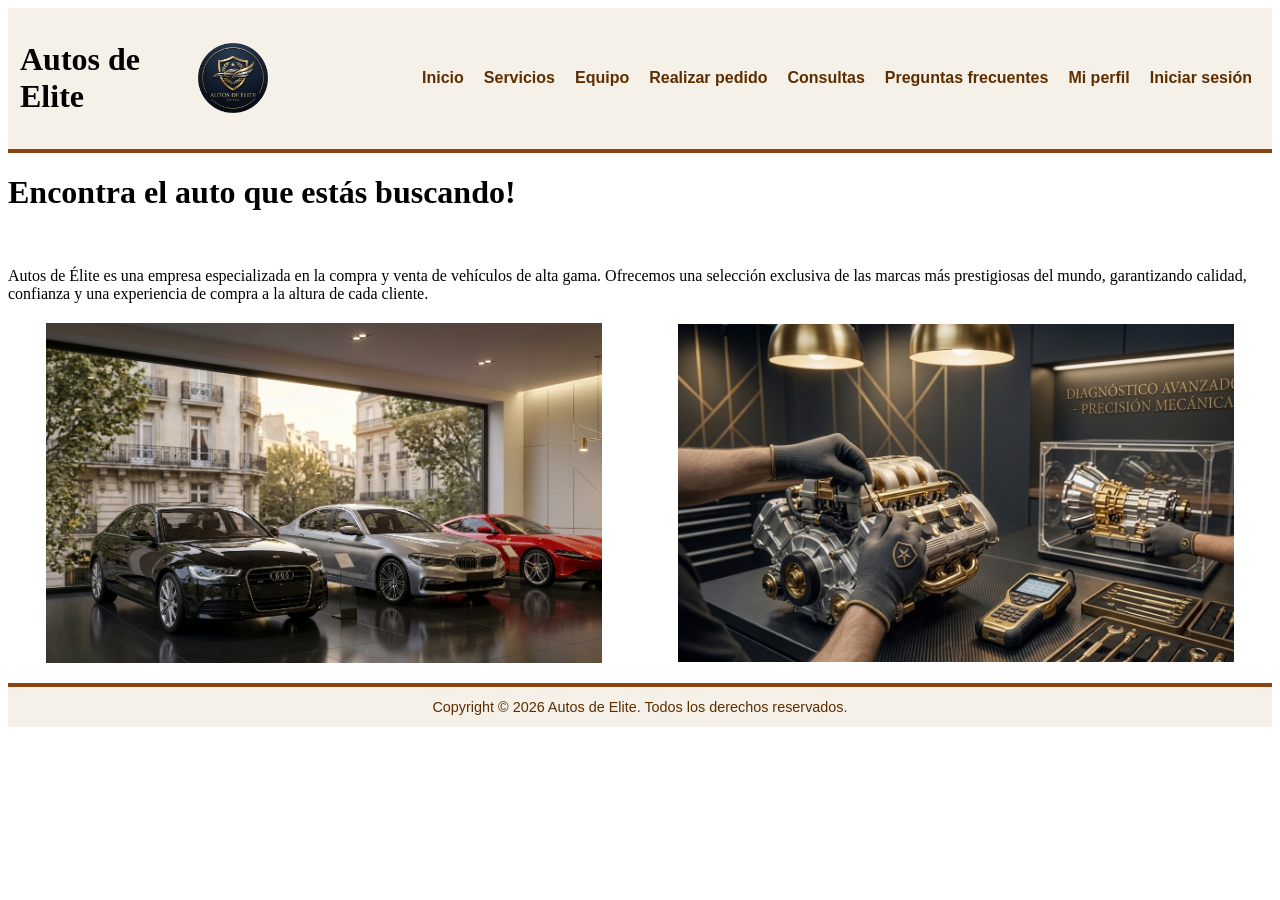
<file: index.html>
<!DOCTYPE html>
<html lang="es">
<head>
    <meta charset="UTF-8">
    <meta http-equiv="X-UA-Compatible" content="IE=edge">
    <meta name="viewport" content="width=device-width, initial-scale=1.0">
    <link rel="stylesheet" href="css/style.css">
    <title>Inicio</title>
</head>
<body>
    <header>
    <div id="logo">
        <h1>Autos de Elite</h1>
        <img src="assets/favicon/IconoEmpresa.png"  alt="Logo" style="width:70px;">
    </div>

    <nav id="menu-links">
        <a href="index.html">Inicio</a>
        <a href="pages/servicios.html">Servicios</a>
        <a href="pages/equipo.html">Equipo</a>
        <a href="pages/pedido.html">Realizar pedido</a>
        <a href="pages/contacto.html">Consultas</a>
        <a href="pages/faq.html">Preguntas frecuentes</a>
        <a href="pages/perfil.html">Mi perfil</a>
        <a href="pages/login.html">Iniciar sesión</a>
    </nav>
</header>
    <h1>Encontra el auto que estás buscando! </h1>
    <br>
    <div>
        <p> Autos de Élite es una empresa especializada en la compra y venta de vehículos de alta gama. Ofrecemos una selección exclusiva de las marcas más prestigiosas del mundo, garantizando calidad, confianza y una experiencia de compra a la altura de cada cliente.</p>
    </div>
    
    <div id="img-inicio">
        <img src="assets/img/autos.png" alt="Autos">
        <img src="assets/img/taller.png" alt="Taller">
    </div>
    

    <footer id="footer">
    <p> Copyright © 2026 Autos de Elite. Todos los derechos reservados. </p>
    </footer>
</body>

</html>
</file>
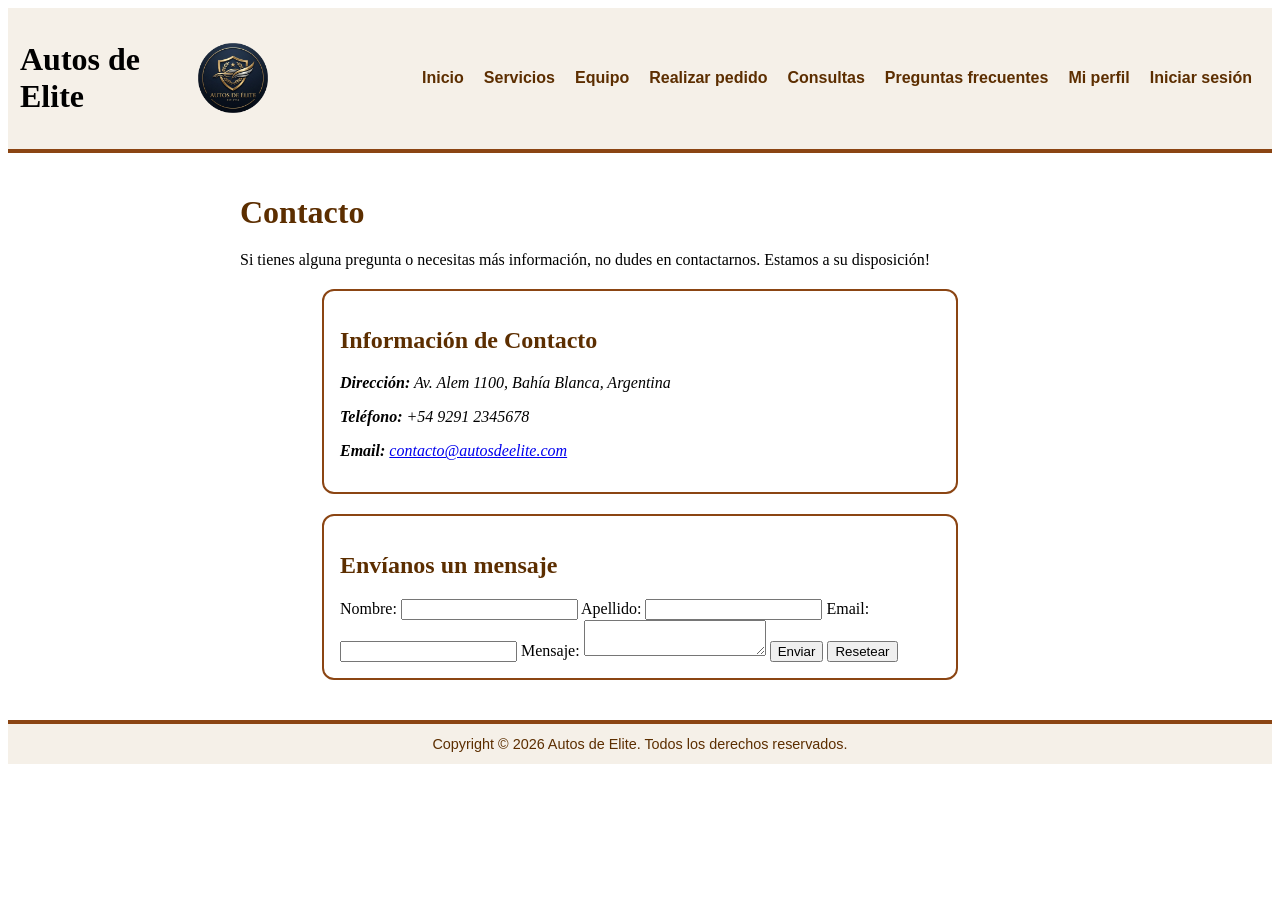
<file: pages/contacto.html>
<!DOCTYPE html>
<html lang="es">
<head>
    <meta charset="UTF-8">
    <meta name="viewport" content="width=device-width, initial-scale=1.0">
    <link rel="stylesheet" href="../css/style.css">
    <title>Contacto</title>
</head>
<body>
    <header>
        <!-- Logo de la empresa -->
        <div id="logo">
            <h1>Autos de Elite</h1>
            <img src="../assets/favicon/IconoEmpresa.png"  alt="Logo" style="width:70px;">
        </div>
        
        <nav id="menu-links">
            <a href="../index.html">Inicio</a>
            <a href="../pages/servicios.html">Servicios</a>
            <a href="../pages/equipo.html">Equipo</a>
            <a href="../pages/pedido.html">Realizar pedido</a>
            <a href="../pages/contacto.html">Consultas</a>
            <a href="../pages/faq.html">Preguntas frecuentes</a>
            <a href="../pages/perfil.html">Mi perfil</a>
            <a href="../pages/login.html">Iniciar sesión</a>
        </nav>
    </header>

    <!-- Sección de contacto -->
<div class="contenedor-contacto">

    <h1>Contacto</h1>
    <p>Si tienes alguna pregunta o necesitas más información, no dudes en contactarnos. Estamos a su disposición!</p>

    <div class="recuadro-marron">
        <h2>Información de Contacto</h2>
        <address>
            <p><strong>Dirección:</strong> Av. Alem 1100, Bahía Blanca, Argentina</p>
            <p><strong>Teléfono:</strong> +54 9291 2345678</p>
            <p><strong>Email:</strong> <a href="mailto:contacto@autosdeelite.com">contacto@autosdeelite.com</a></p>
        </address>
    </div>

    <div class="recuadro-marron">
        <h2>Envíanos un mensaje</h2>
        <form action="procesar_formulario.php" method="post">
            <label for="nombre">Nombre:</label>
            <input type="text" id="nombre" name="nombre" required>

            <label for="apellido">Apellido:</label>
            <input type="text" id="apellido" name="apellido" required>

            <label for="email">Email:</label>
            <input type="email" id="email" name="email" required>

            <label for="mensaje">Mensaje:</label>
            <textarea id="mensaje" name="mensaje" required></textarea>

            <button type="submit">Enviar</button>
            <button type="reset">Resetear</button>
        </form>
    </div>

</div>

<footer id="footer">
    <p>Copyright © 2026 Autos de Elite. Todos los derechos reservados.</p>
</footer>
</file>
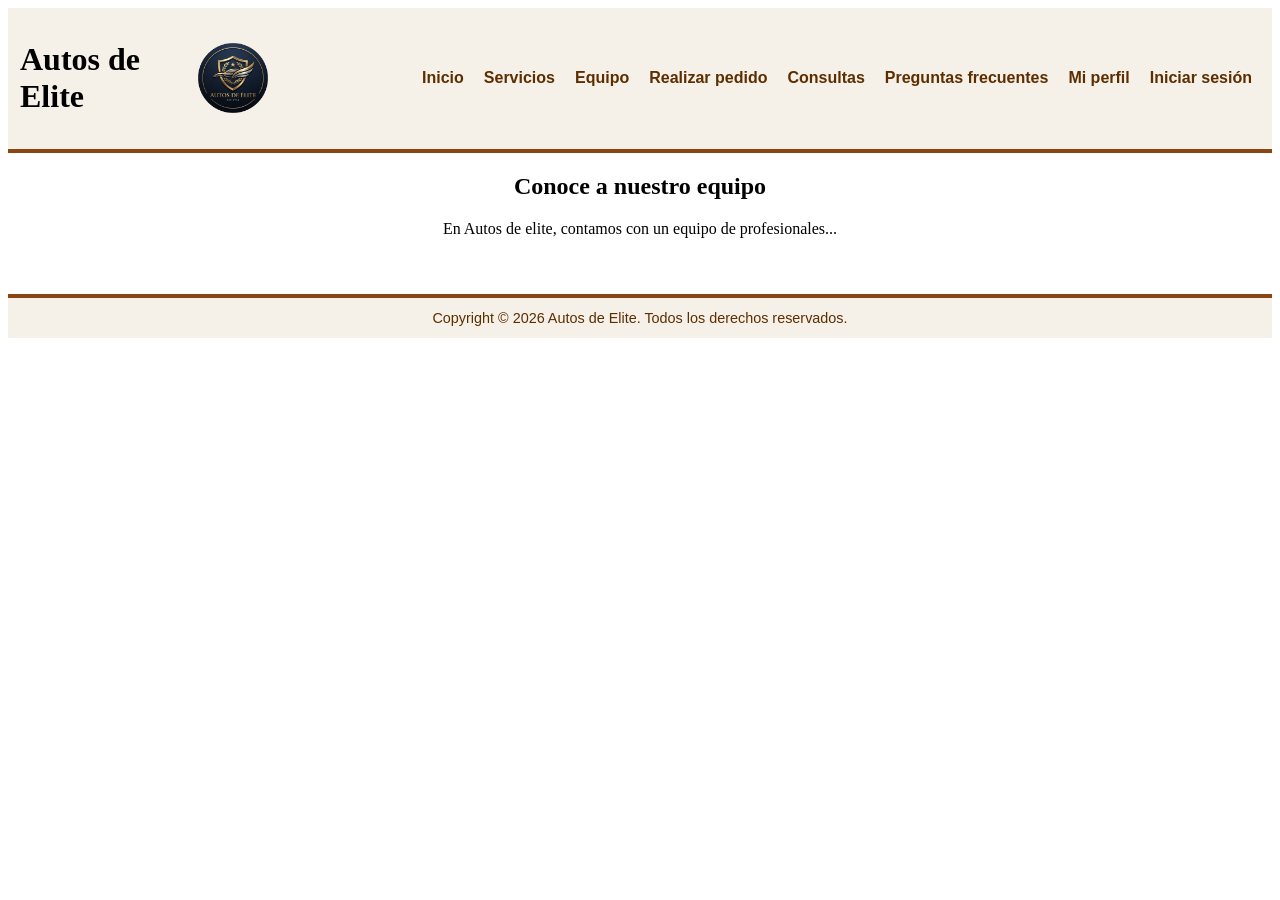
<file: pages/equipo.html>
<!DOCTYPE html>
<html lang="es">    
<head>
    <meta charset="UTF-8"/>
    <meta name="viewport" content="width=device-width, initial-scale=1.0"/>
    <meta name="description" content="Conoce a nuestro equipo de profesionales dedicados a brindarte el mejor servicio en la industria automotriz."/>
    <title>Equipo</title>

    <link rel="stylesheet" href="../css/style.css" />
</head>

<body>
<header>
    <div id="logo">
            <h1>Autos de Elite</h1>
            <img src="../assets/favicon/IconoEmpresa.png"  alt="Logo" style="width:70px;">
    </div>

    <nav id="menu-links">
        <a href="../index.html">Inicio</a>
        <a href="../pages/servicios.html">Servicios</a>
        <a href="../pages/equipo.html">Equipo</a>
        <a href="../pages/pedido.html">Realizar pedido</a>
        <a href="../pages/contacto.html">Consultas</a>
        <a href="../pages/faq.html">Preguntas frecuentes</a>
        <a href="../pages/perfil.html">Mi perfil</a>
        <a href="../pages/login.html">Iniciar sesión</a>
    </nav>
</header>

<main>
    <section id="equipo" class="principal">
        <h2>Conoce a nuestro equipo</h2>
        <p>En Autos de elite, contamos con un equipo de profesionales...</p>

        <div class="contenedor-tarjetas" id="contenedor-equipo">
            
        </div> 
    </section>
</main>

<footer id="footer">
    <p>Copyright © 2026 Autos de Elite. Todos los derechos reservados.</p>
</footer>
<script src="../js/equipo.js"></script>
</body>
</html>
</file>
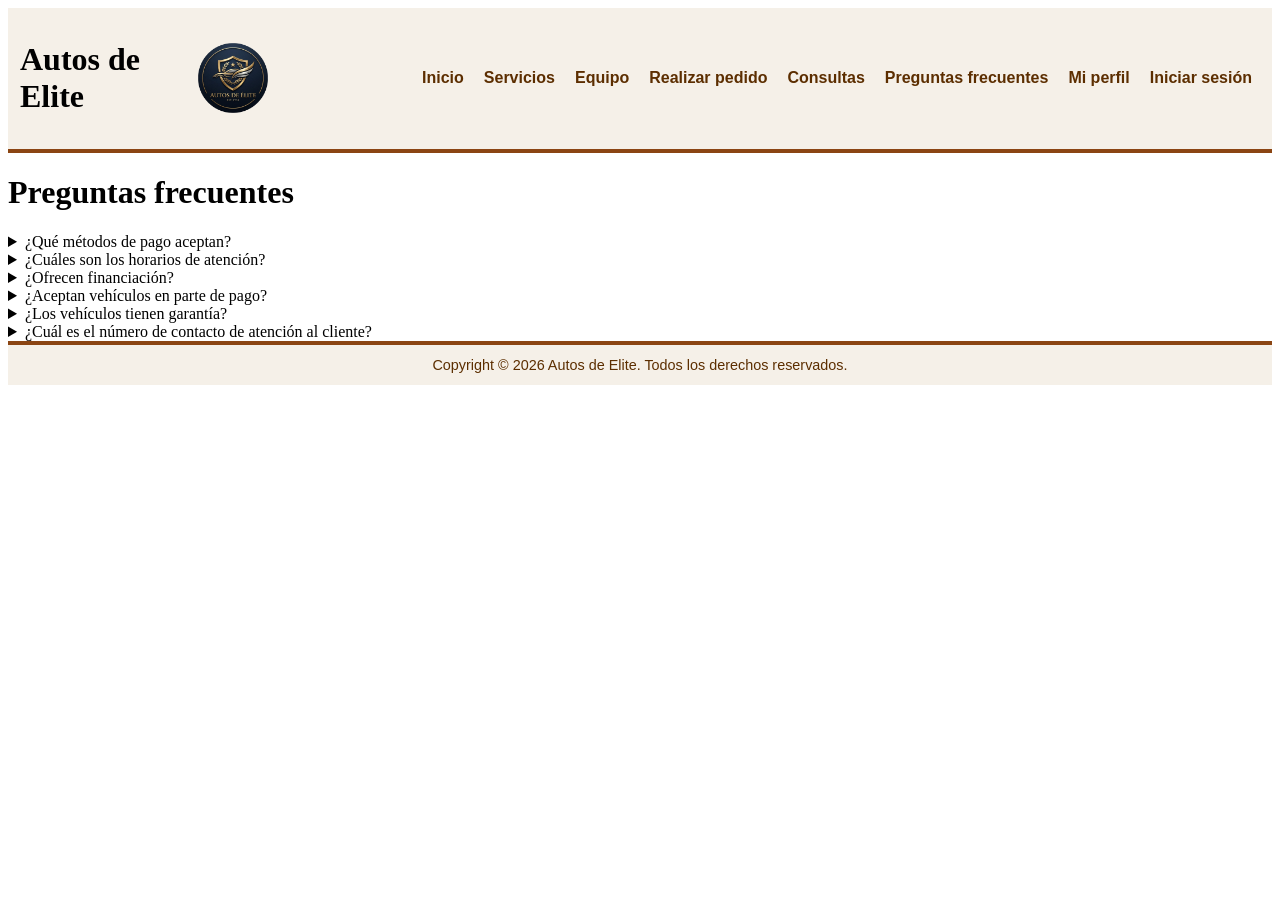
<file: pages/faq.html>
<!DOCTYPE html>
<html lang="es">
<head>
    <meta charset="UTF-8">
    <meta http-equiv="X-UA-Compatible" content="IE=edge">
    <meta name="viewport" content="width=device-width, initial-scale=1.0">
    <link rel="stylesheet" href="../css/style.css">
    <title>Preguntas frecuentes</title>
</head>
<body>
    <header>

        <div id="logo">
            <h1>Autos de Elite</h1>
            <img src="../assets/favicon/IconoEmpresa.png"  alt="Logo" style="width:70px;">
        </div>
        
        <div>
            <nav id="menu-links">
                <a href="../index.html">Inicio</a>
                <a href="../pages/servicios.html">Servicios</a>
                <a href="../pages/equipo.html">Equipo</a>
                <a href="../pages/pedido.html">Realizar pedido</a>
                <a href="../pages/contacto.html">Consultas</a>
                <a href="../pages/faq.html">Preguntas frecuentes</a>
            <a href="../pages/perfil.html">Mi perfil</a>
            <a href="../pages/login.html">Iniciar sesión</a>
            </nav>
        </div>
    </header>
    <!-- Despegable con preguntas frecuentes -->
    <h1> Preguntas frecuentes</h1>
    <details>
        <summary>¿Qué métodos de pago aceptan?</summary>
            <p>Aceptamos tarjetas de crédito y débito, así como pagos en efectivo.</p>
    </details>
    <details>
        <summary>¿Cuáles son los horarios de atención?</summary>
            <p> Nuestro horario de atención es de lunes a viernes de 9:00 a 18:00 horas.</p>
    </details>
    <details>
        <summary>¿Ofrecen financiación?</summary>
            <p>Sí, ofrecemos opciones de financiación para la compra de nuestros vehículos.</p>
    </details>
    <details>
        <summary>¿Aceptan vehículos en parte de pago?</summary>
            <p>Si, aceptamos vehículos como parte del pago.</p>
    </details>
    <details>
        <summary>¿Los vehículos tienen garantía?</summary>
            <p>Sí, ofrecemos garantía por 5 años o 100,000 kilómetros, lo que ocurra primero.</p>
    </details>
    <details>
        <summary>¿Cuál es el número de contacto de atención al cliente?</summary>
            <p>Puede contactarnos al número +54 9291 2345678 o enviar un correo electrónico a contacto@autosdeelite.com.</p>
    </details>

    <footer id="footer">
    <p> Copyright © 2026 Autos de Elite. Todos los derechos reservados. </p>
    </footer>
</body>

</html>
</file>
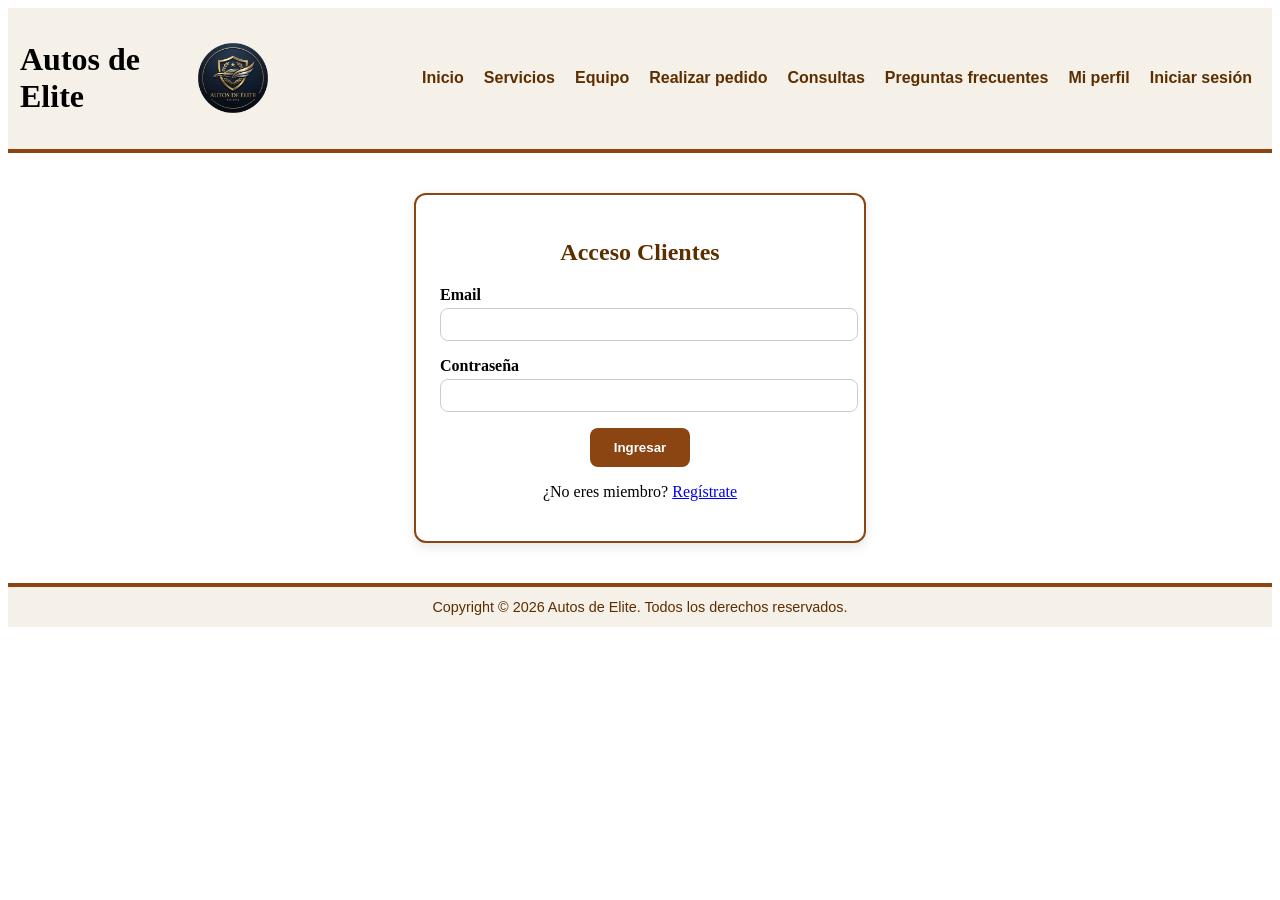
<file: pages/login.html>
<!doctype html>
<html lang="es">
<body>
    <head>
        <meta charset="UTF-8">
        <meta name="viewport" content="width=device-width, initial-scale=1.0">
        <link rel="stylesheet" href="../css/style.css">
        <title>Autos de Elite - login</title>
    </head>

    <body>
        <header>
            <div id="logo">
                <h1>Autos de Elite</h1>
                <img src="../assets/favicon/IconoEmpresa.png"  alt="Logo" style="width:70px;">
            </div>
            <nav id="menu-links">
                <a href="../index.html">Inicio</a>
                <a href="../pages/servicios.html">Servicios</a>
                <a href="../pages/equipo.html">Equipo</a>
                <a href="../pages/pedido.html">Realizar pedido</a>
                <a href="../pages/contacto.html">Consultas</a>
                <a href="../pages/faq.html">Preguntas frecuentes</a>
                <a href="../pages/perfil.html">Mi perfil</a>
                <a href="../pages/login.html">Iniciar sesión</a>
            </nav>
        </header>
        <main>
            <form action="perfil.html" class="form-login">
                <h2>Acceso Clientes</h2>
                <div>
                    <label>Email</label>
                    <input type="email" required />
                </div>
                <div>
                    <label>Contraseña</label>
                    <input type="password" required />
                </div>
                <button type="submit">Ingresar</button>
                <p>¿No eres miembro? <a href="registro.html">Regístrate</a></p>
            </form>
        </main>

        <footer id="footer">
            <p> Copyright © 2026 Autos de Elite. Todos los derechos reservados. </p>
        </footer>
    </body>
</html>
</file>
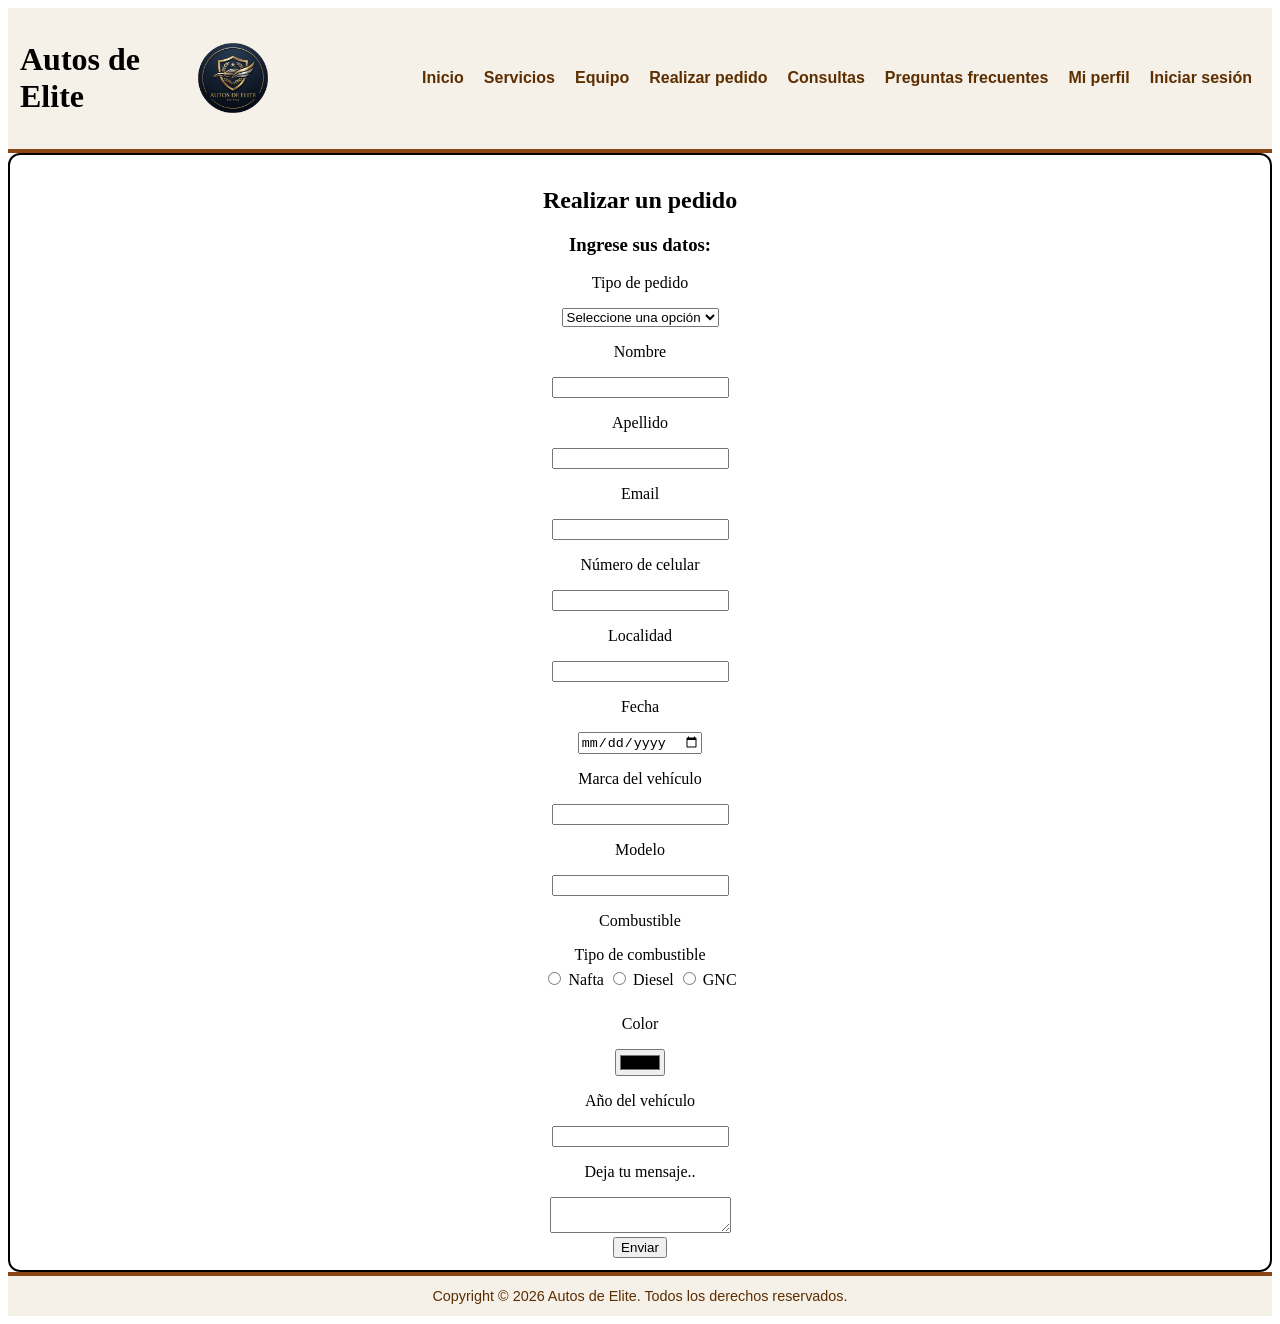
<file: pages/pedido.html>
<!DOCTYPE html>
<html lang="es">
<head>
    <meta charset="UTF-8">
    <meta name="viewport" content="width=device-width, initial-scale=1.0">
    <title>Pedidos</title>
    <link rel="stylesheet" href="../css/style.css">
</head>
<body>
    <header>
        <div id="logo">
            <h1>Autos de Elite</h1>
            <img src="../assets/favicon/IconoEmpresa.png"  alt="Logo" style="width:70px;">
        </div>

        <div>
            <nav  id="menu-links">
                <a href="../index.html">Inicio</a>
                <a href="../pages/servicios.html">Servicios</a>
                <a href="../pages/equipo.html">Equipo</a>
                <a href="../pages/pedido.html">Realizar pedido</a>
                <a href="../pages/contacto.html">Consultas</a>
                <a href="../pages/faq.html">Preguntas frecuentes</a>
                <a href="../pages/perfil.html">Mi perfil</a>
                <a href="../pages/login.html">Iniciar sesión</a>
            </nav>
        </div>
    </header>
    <div class="form_pedido">
    <h2 class="h2_pedido">Realizar un pedido</h2>
        <form>
            <h3>Ingrese sus datos:</h3>
            <p>Tipo de pedido</p>
            <select name="tipo" required>
                <option value="">Seleccione una opción</option>
                <option value="compra">Comprar auto</option>
                <option value="mantenimiento">Mantenimiento</option>
                <option value="venta">Vender mi auto</option>
            </select>
            <p>Nombre</p>
            <input type="text" name="nombre" required>
            <p>Apellido</p>
            <input type="text" name="apellido" required>
            <p>Email</p>
            <input type="email" name="email" required>
            <p>Número de celular</p>
            <input type="tel" name="celular" required>
            <p>Localidad</p>
            <input type="text" name="localidad">
            <p>Fecha</p>
            <input type="date" id="fecha" name="fecha">
            <p>Marca del vehículo</p>
            <input type="text" name="marca" required>
            <p>Modelo</p>
            <input type="text" name="modelo" required>
            <p>Combustible</p>
            <fieldset class="radio_combustible">
                <legend>Tipo de combustible</legend>

                <label>
                    <input type="radio" name="combustible" value="nafta">
                    Nafta
                </label>

                <label>
                    <input type="radio" name="combustible" value="diesel">
                    Diesel
                </label>

                <label>
                    <input type="radio" name="combustible" value="gnc">
                    GNC
                </label>

            </fieldset>
            <p>Color</p>
            <input type="color" name="color">
            <p>Año del vehículo</p>
            <input type="number" name="anio" required>
            <p>Deja tu mensaje..</p>
            <textarea name="mensaje"></textarea>
            <br> <!--salto de linea-->
            <input type="submit" value="Enviar">
        </form>
    </div>
    <footer id="footer">
        <p> Copyright © 2026 Autos de Elite. Todos los derechos reservados. </p>
    </footer>
</body>
</html>
</file>
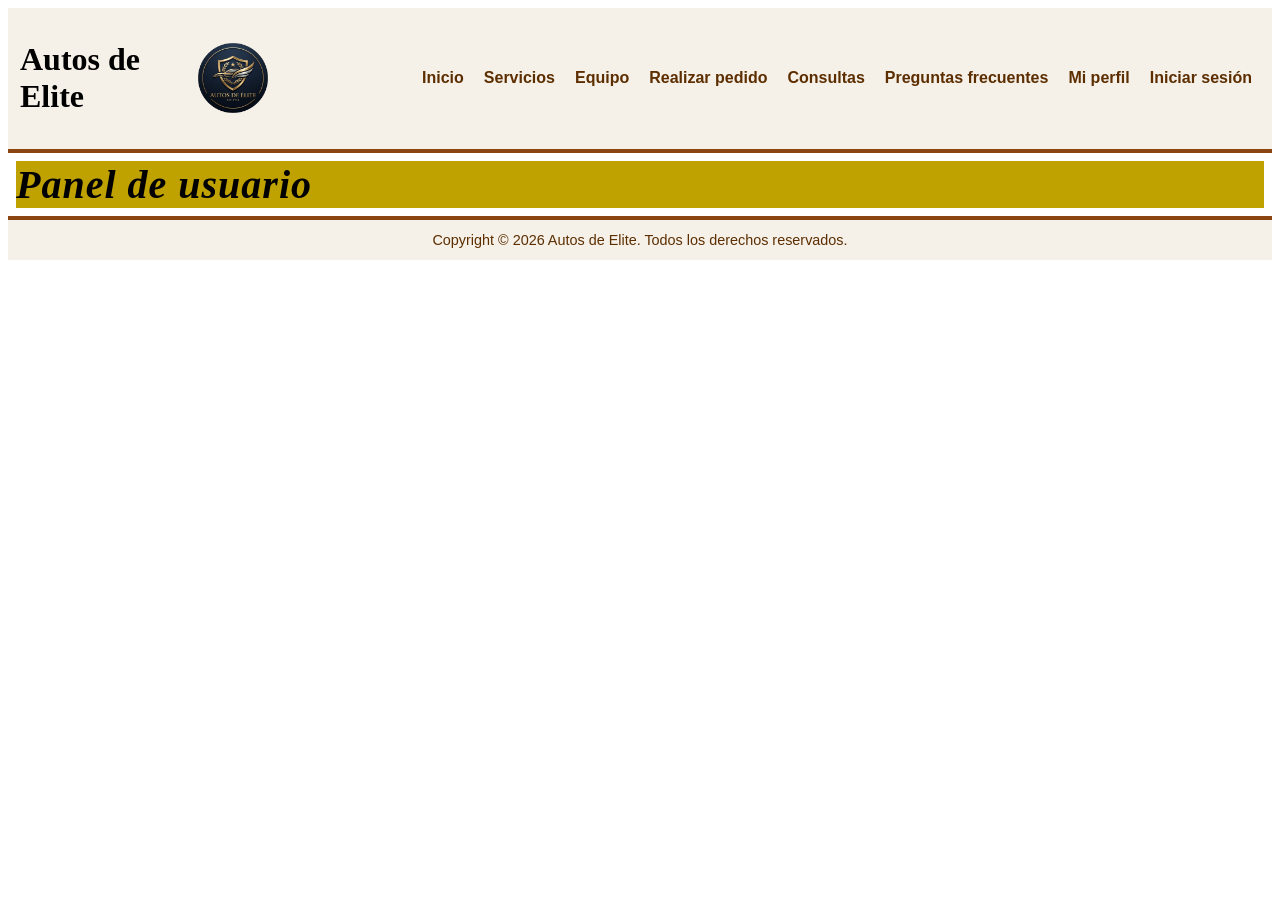
<file: pages/perfil.html>
<!doctype html>
<html lang="es">
<head>
    <meta charset="UTF-8" />
    <meta name="viewport" content="width=device-width, initial-scale=1.0" />
    <title>Perfil</title>
    <link rel="stylesheet" href="../css/style.css" />
</head>

<body>
    <header>
        <!-- Logo de la empresa -->
        <div id="logo">
            <h1>Autos de Elite</h1>
            <img src="../assets/favicon/IconoEmpresa.png"  alt="Logo" style="width:70px;">
        </div>
        
        <nav id="menu-links">
            <a href="../index.html">Inicio</a>
            <a href="../pages/servicios.html">Servicios</a>
            <a href="../pages/equipo.html">Equipo</a>
            <a href="../pages/pedido.html">Realizar pedido</a>
            <a href="../pages/contacto.html">Consultas</a>
            <a href="../pages/faq.html">Preguntas frecuentes</a>
            <a href="../pages/perfil.html">Mi perfil</a>
            <a href="../pages/login.html">Iniciar sesión</a>
        </nav>
    </header>

    <main>
    <h1 class="titulo">Panel de usuario</h1>
    <section>
        <div id="perfil">

        </div>
    </section>

    </main>

    <footer id="footer">
        <p> Copyright © 2026 Autos de Elite. Todos los derechos reservados. </p>
    </footer>
    <script src="../js/perfil.js"></script>
</body>
</html>
</file>
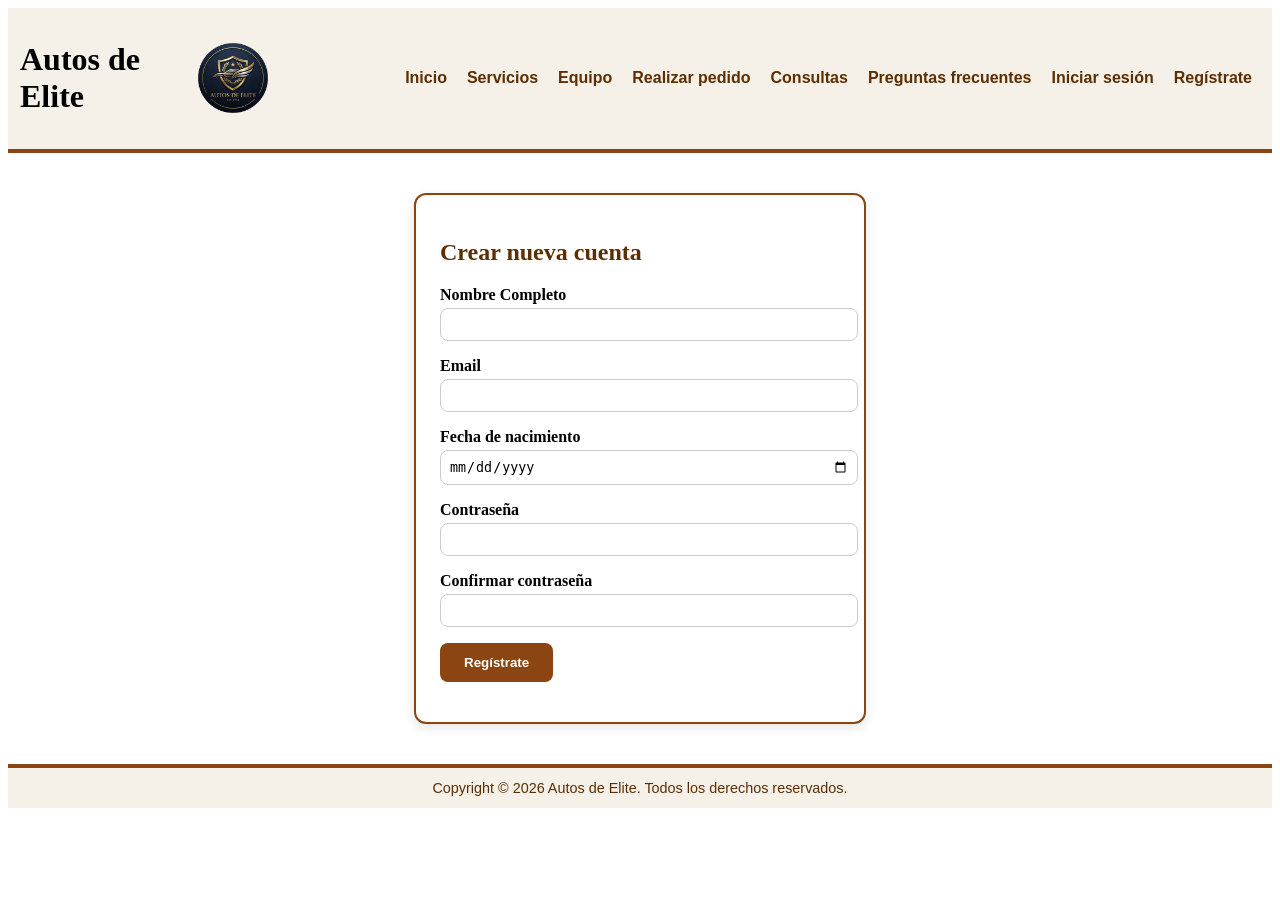
<file: pages/registro.html>
<!doctype html>
<html lang="es">
    <head>
        <meta charset="UTF-8">
        <meta name="viewport" content="width=device-width, initial-scale=1.0">
        <link rel="stylesheet" href="../css/style.css">
        <title>Autos de Elite - registro</title>
    </head>
    
    <body>
        <header>
            <div id="logo">
                <h1>Autos de Elite</h1>
                <img src="../assets/favicon/IconoEmpresa.png"  alt="Logo" style="width:70px;">
            </div>
            <nav id="menu-links">
                <a href="../index.html">Inicio</a>
                <a href="../pages/servicios.html">Servicios</a>
                <a href="../pages/equipo.html">Equipo</a>
                <a href="../pages/pedido.html">Realizar pedido</a>
                <a href="../pages/contacto.html">Consultas</a>
                <a href="../pages/faq.html">Preguntas frecuentes</a>
                <a href="../pages/login.html">Iniciar sesión</a>
                <a href="../pages/registro.html">Regístrate</a>
            </nav>
        </header>

    <main>
        <form action="login.html" class="form-registro">
        <!-- Bloque: Crear nueva cuenta -->
            <div class="bloque cuenta">
                <h2>Crear nueva cuenta</h2>
                <div>
                    <label>Nombre Completo</label>
                    <input type="text" required />
                </div>
                <div>
                    <label>Email</label>
                    <input type="email" required />
                </div>
                <div>
                    <label>Fecha de nacimiento</label>
                    <input type="date" required />
                </div>
                <div>
                    <label>Contraseña</label>
                    <input type="password" required />
                </div>
                <div>
                    <label>Confirmar contraseña</label>
                    <input type="password" required />
                </div>
                <button type="submit">Regístrate</button>
            </div>
        </form>
        
        <footer id="footer">
            <p> Copyright © 2026 Autos de Elite. Todos los derechos reservados. </p>
        </footer>
    </main>
</file>
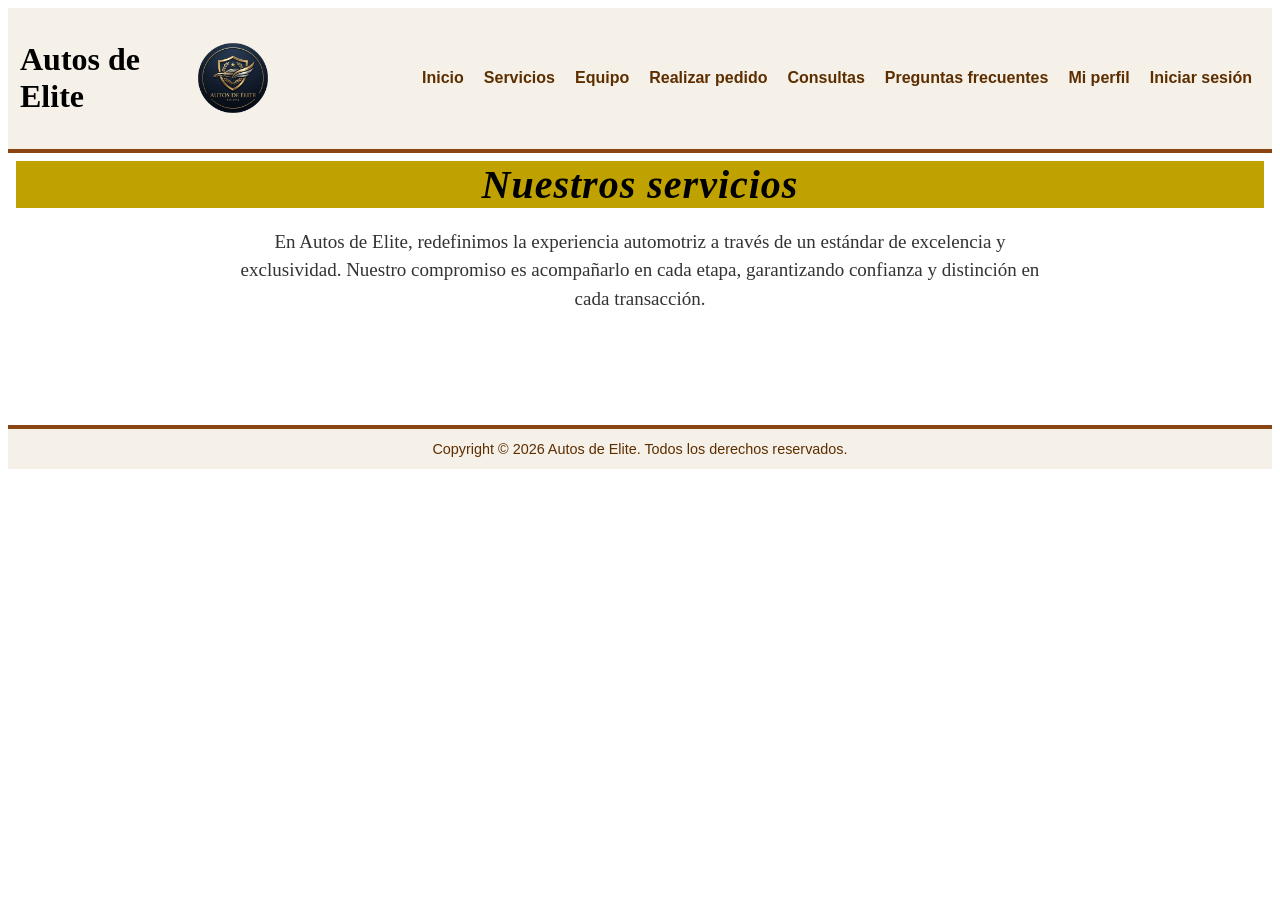
<file: pages/servicios.html>
<!DOCTYPE html>
<html lang="es">
<head>
    <meta charset="UTF-8">
    <meta name="viewport" content="width=device-width, initial-scale=1.0">
    <link rel="stylesheet" href="../css/style.css">
    <title>Servicios</title>
    
</head>
<body>
    <header>
        <div id="logo">
            <h1>Autos de Elite</h1>
            <img src="../assets/favicon/IconoEmpresa.png"  alt="Logo" style="width:70px;">
        </div>

        <div id="menu-links">
            <nav id="menu-links">
                <a href="../index.html">Inicio</a>
                <a href="../pages/servicios.html">Servicios</a>
                <a href="../pages/equipo.html">Equipo</a>
                <a href="../pages/pedido.html">Realizar pedido</a>
                <a href="../pages/contacto.html">Consultas</a>
                <a href="../pages/faq.html">Preguntas frecuentes</a>
                <a href="../pages/perfil.html">Mi perfil</a>
                <a href="../pages/login.html">Iniciar sesión</a>
            </nav>
        </div>
    </header>
    <main>
        <div class="principal">
            <h1 class="titulo"> Nuestros servicios</h1>
            <p class="desc-pagina">En Autos de Elite,
                redefinimos la experiencia automotriz a través de un estándar de excelencia
                y exclusividad. Nuestro compromiso es acompañarlo en cada etapa,
                garantizando confianza y distinción en cada transacción.
            </p>
        </div>
        <div class="card-container">

            <ul id="servicios-lista"></ul>
        </div>
        
    </main>
    <footer id="footer">
        <p> Copyright © 2026 Autos de Elite. Todos los derechos reservados. </p>
    </footer>
    <script src="../js/servicios.js"></script>
</body>
</html>
</file>
<file: css/style.css>
:root {
    --color-crema: #f5f0e8;
    --color-marron: #8B4513;
    --color-marron-oscuro: #5C2E00;
    --color-dorado: #C9A84C;
    --fuente-principal: Arial, sans-serif;
    --border-ref: 1px solid red; 
}

header {
    width: 100%;
    background-color: var(--color-crema);
    border-bottom: 4px solid var(--color-marron);
    padding: 12px;
    display: flex;
    align-items: center;
    justify-content: space-between;
    box-sizing: border-box;
}

header > div:first-child {
    width: 20%;
}

header > div:last-child {
    width: 79%;
    text-align: left;
}

nav a {
    text-decoration: none;
    color: var(--color-marron-oscuro);
    font-family: var(--fuente-principal);
    font-weight: bold;
    margin: 8px;
}

nav a:hover {
    color: var(--color-dorado);
}

#menu-links {
    text-align: right;
}


/* Pagina de Servicios */

/* EL TITULO DE LA PÁGINA */
.titulo{
    font-size: 40px;
    font-weight: 700;
    letter-spacing: 1px;
    font-style: italic;
    margin: 8px;
    background-color: #bfa100;
}

.principal{
    text-align: center;
}

.desc-pagina {
    font-size: 19px;
    line-height: 1.5;
    color: #333333;
    max-width: 800px;
    margin: 0 auto; /* <--- ESTO centra el bloque de texto */
    margin-top: 20px; /* Un poco de aire respecto al título */
}

/* 1. EL CONTENEDOR (La "vidriera") */
.card-container {
    display: flex;
    flex-wrap: wrap;
    justify-content: center;
    align-items: stretch; /* <--- Obliga a todas las cards a tener el mismo alto */
    gap: 32px;
    padding: 40px 20px;
}

.card {
    background-color: #ffffff;
    width: 352px;
    border-radius: 12px;
    overflow: hidden;
    box-shadow: 0 8px 24px rgba(0,0,0,0.1);
    transition: transform 0.3s ease;
    display: flex;           /* <--- Permite control interno */
    flex-direction: column;  /* <--- Apila imagen y texto */
}

.card-descripcion {
    padding: 24px;
    flex-grow: 1; /* <--- Hace que el área de texto ocupe todo el espacio restante */
}

.card:hover {
    transform: translateY(-12px); /* Al pasar el mouse, sube un poquito */
}

/* 3. LA IMAGEN */
.card-img img {
    width: 100%;            /* Ocupa todo el ancho de la card */
    height: 220px;          /* Altura fija para que todas las cards midan igual */
    object-fit: cover;      /* Crucial: centra y recorta la foto sin deformarla */
}


.card-descripcion h3 {
    font-size: 20px;        /* Tamaño jerárquico */
    margin-bottom: 12px;
    color: #1a1a1a;         /* Casi negro */
}

.card-descripcion p {
    font-size: 16px;        /* Más chico que el texto de la página */
    line-height: 1.6;       /* Espaciado entre líneas para leer mejor */
    color: #555555;         /* Gris oscuro para jerarquía visual */
}

.form_pedido {
    text-align: center;
    border: solid 2px black;
    padding: 12px;
    border-radius: 12px;
}

.h2_pedido {
    text-align: center;
}

/* Alinea las tarjetas en fila y las envuelve si no hay espacio */
.contenedor-tarjetas {
    display: flex;
    flex-wrap: wrap;
    justify-content: center;
    gap: 20px; /* Espacio entre tarjetas */
    padding: 20px;
}

/* Estilo de la tarjeta */
.card {
    width: 248px;
    border: 1px solid #ddd;
    border-radius: 8px;
    overflow: hidden;
    text-align: center;
    background-color: #fff;
}

/* Asegura que todas las imágenes midan lo mismo */
.card-img img {
    width: 100%;
    height: 200px;
    object-fit: cover; /* Evita que la imagen se deforme */
    display: block;
}

.card-description {
    padding: 16px;
}

#logo {
    display: flex;
    align-items: center;
    gap: 12px;
}

#footer {
    width: 100%;
    background-color: var(--color-crema);
    border-top: 4px solid var(--color-marron);
    padding: 12px;
    text-align: center;
    box-sizing: border-box;
}

#footer p {
    margin: 0;
    color: var(--color-marron-oscuro);
    font-family: var(--fuente-principal);
    font-size: 0.9rem;
}

#img-inicio {
    display: flex;
    justify-content: space-around;
    align-items: center;
    margin: 20px 0;
}

#img-inicio img {
    max-width: 44%;
    height: auto;
}

.radio_combustible {
    border: none;
}

/*Recuadro para contacto */
.recuadro-marron {
    border: 2px solid var(--color-marron);
    padding: 16px;
    border-radius: 12px;
    background-color: #ffffff;
    max-width: 600px;
    margin: 20px auto;
}
.recuadro-marron h2 {
    margin-bottom: 20px;
    color: var(--color-marron-oscuro);
}
.contenedor-contacto {
    max-width: 800px;
    margin: 0 auto;
    padding: 20px;
}
.contenedor-contacto h1 {
    margin-bottom: 20px;
    color: var(--color-marron-oscuro);
}
/* Agrego estilo para la nueva página de login */
.form-login {
    max-width: 400px;       /* ancho fijo para centrar */
    margin: 40px auto;      
    padding: 24px;          
    border: 2px solid var(--color-marron);
    border-radius: 12px;    
    background-color: #ffffff;
    text-align: center;     /* centra el contenido interno */
    box-shadow: 0 4px 12px rgba(0,0,0,0.1); 
}

.form-login h2 {
    margin-bottom: 20px;    
    color: var(--color-marron-oscuro);
}

.form-login div {
    margin-bottom: 16px;    
    text-align: left;       /* etiquetas alineadas a la izquierda */
}

.form-login label {
    display: block;
    margin-bottom: 4px;     
    font-weight: bold;
}

.form-login input {
    width: 100%;
    padding: 8px;           
    border: 1px solid #ccc;
    border-radius: 8px;     
}

.form-login button {
    background-color: var(--color-marron);
    color: #fff;
    border: none;
    padding: 12px 24px;     
    border-radius: 8px;     
    cursor: pointer;
    font-weight: bold;
}

.form-login button:hover {
    background-color: var(--color-dorado);
}

/* Agrego estilo para la página de registro */
.form-registro {
    max-width: 400px;       /* ancho fijo para centrar */
    margin: 40px auto;      /* centra horizontalmente */
    padding: 24px;          /* múltiplo de 4 */
    border: 2px solid var(--color-marron);
    border-radius: 12px;    /* múltiplo de 4 */
    background-color: #ffffff;
    text-align: center;
    box-shadow: 0 4px 12px rgba(0,0,0,0.1);
}

.form-registro h2 {
    margin-bottom: 20px;
    color: var(--color-marron-oscuro);
}

.form-registro div {
    margin-bottom: 16px;
    text-align: left;
}

.form-registro label {
    display: block;
    margin-bottom: 4px;
    font-weight: bold;
}

.form-registro input {
    width: 100%;
    padding: 8px;
    border: 1px solid #ccc;
    border-radius: 8px;
}

.form-registro button {
    background-color: var(--color-marron);
    color: #fff;
    border: none;
    padding: 12px 24px;
    border-radius: 8px;
    cursor: pointer;
    font-weight: bold;
}

.form-registro button:hover {
    background-color: var(--color-dorado);
}
</file>
